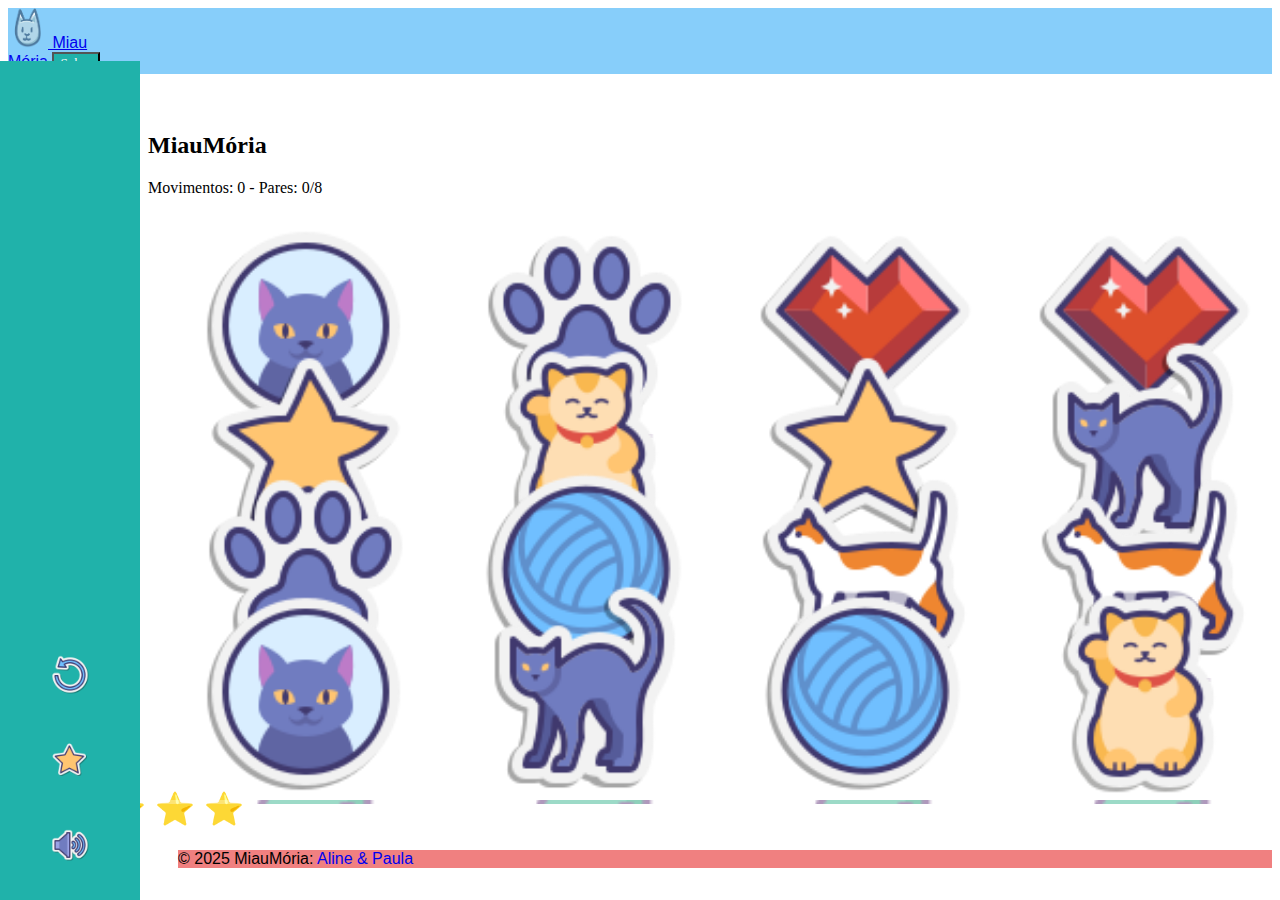
<file: index.html>
<!doctype html>
<html lang="pt-BR">

<head>
  <meta charset="utf-8" />
  <meta name="viewport" content="width=device-width,initial-scale=1" />
  <link href="https://cdn.jsdelivr.net/npm/bootstrap@5.0.2/dist/css/bootstrap.min.css" rel="stylesheet"
    integrity="sha384-EVSTQN3/azprG1Anm3QDgpJLIm9Nao0Yz1ztcQTwFspd3yD65VohhpuuCOmLASjC" crossorigin="anonymous">
  <link rel="stylesheet" href="styles/index.css">
  <link rel="stylesheet" href="https://unpkg.com/aos@next/dist/aos.css" />
  <link rel="shortcut icon" href="assetss/favicon-32x32.png" type="image/x-icon">

  <link href="https://fonts.googleapis.com/css2?family=Press+Start+2P&display=swap" rel="stylesheet">
  <link href="https://fonts.googleapis.com/css2?family=Silkscreen&display=swap" rel="stylesheet">
  <link href="https://fonts.googleapis.com/css2?family=Roboto+Mono&display=swap" rel="stylesheet">

  <title>MiauMória</title>
</head>

<body>
  <header>
    <!--NAVBAR-->
    <nav class="navbar navbar-light bg-light py-2">
      <div class="container d-flex justify-content-between align-items-center">
        <a class="pixelnav navbar-brand d-flex align-items-center" href="index.html">
          <img src="assetss/logo.png" alt="Logo" style="height:40px; width:auto;">
          Miau <br> Mória
        </a>
        <a href="sobre.html">
          <button type="button" class="btn btn-primary btn-sm btn-custom">Sobre
          </button>
        </a>
      </div>
    </nav>
  </header><br>
  <!--END NAVBAR-->


  <div class="layout">
    <!--SIDEBAR-->
    <aside class="sidebar">
      <!--Button reiniciar-->
      <ul>
        <li><button id="reiniciar" class="btn btn-primary btn-sm"
            style="--bs-btn-padding-y: .28rem; --bs-btn-padding-x: .6rem; --bs-btn-font-size: .78rem;"><img
              src="/assetss/reiniciar_azul.png" alt="Reiniciar"></button></li>
      </ul>
      <!--Button avaliar-->
      <ul>
        <li><button id="avaliar" class="btn btn-primary btn-sm"
            style="--bs-btn-padding-y: .28rem; --bs-btn-padding-x: .6rem; --bs-btn-font-size: .78rem;">
            <img src="/assetss/estrela_ava.png" alt="Avaliar"></button></li>
      </ul>
      <!-- Button som -->
      <ul>
        <li>
          <button id="som" class="btn btn-primary btn-sm"
            style="--bs-btn-padding-y: .28rem; --bs-btn-padding-x: .6rem; --bs-btn-font-size: .78rem;">
            <img id="iconSom" src="assetss/som.png" alt="Som">
          </button>
        </li>
      </ul>

      <!-- Áudio escondido -->
      <audio id="musica" src="msc/som.mp3" loop></audio>
    </aside>
    <!--END SIDEBAR-->

    <!--JOGO-->
    <main class="corpo-jogo">
      <div class="container">
        <div class="back-card">
          <h2>MiauMória</h2>
          <!-- Estatísticas do jogo -->
          <div class="stats">
            Movimentos: <span id="movimentos">0</span> - Pares: <span id="pares">0</span>/8
          </div>

          <!-- Tabuleiro -->
          <div id="tabuleiro" class="grid"></div>
        </div>
      </div>
    </main>
    <!--END JOGO-->
  </div>

  <!-- Modal Avaliação -->
  <div class="modal fade" id="avaliarModal" tabindex="-1" aria-labelledby="avaliarModalLabel" aria-hidden="true">
    <div class="modal-dialog modal-dialog-centered">
      <div class="modal-content">
        <div class="modal-header">
          <h5 class="modal-title" id="avaliarModalLabel">Avalie nosso jogo!</h5>
          <button type="button" class="btn-close" data-bs-dismiss="modal" aria-label="Fechar"></button>
        </div>
        <div class="modal-body text-center">
          <!-- Estrelas -->
          <span style="font-size: 2rem; cursor: pointer;">⭐ ⭐ ⭐ ⭐ ⭐</span>
        </div>
        <!-- Botão Enviar -->
        <div class="modal-footer">
          <button type="button" class="btn btn-primary" data-bs-dismiss="modal"
            style="--bs-btn-padding-y: .28rem; --bs-btn-padding-x: .6rem; --bs-btn-font-size: .78rem;">Enviar</button>
        </div>
      </div>
    </div>
  </div>

  <!-- FOOTER -->
  <footer class="bg-dark text-light text-center text-lg-start">
    <div class="text-center p-3" style="background-color: #F08080;">
      © 2025 MiauMória:
      <a class="text-light" href="https://github.com/paulanatali/MiauMoria.git" target="_blank">Aline & Paula</a>
    </div>
  </footer>



  <script src="scripts/index.js"></script>
  <script src="https://cdn.jsdelivr.net/npm/bootstrap@5.0.2/dist/js/bootstrap.bundle.min.js"
    integrity="sha384-MrcW6ZMFYlzcLA8Nl+NtUVF0sA7MsXsP1UyJoMp4YLEuNSfAP+JcXn/tWtIaxVXM"
    crossorigin="anonymous"></script>
  <script src="https://unpkg.com/aos@next/dist/aos.js"></script>


</body>

</html>
</file>
<file: styles/index.css>
body {
    font-family: 'Segoe UI', Tahoma, Geneva, Verdana, sans-serif;
}

.sidebar {
    position: fixed;
    top: 61px;
    /* começa logo abaixo da navbar */
    left: 0;
    bottom: 0;
    width: 100px;
    background: #20B2AA;
    padding: 20px;
    display: flex;
    flex-direction: column;
    gap: 15px;
    border-right: 2px #ccc;
    align-items: center;
    display: flex;
    flex-direction: column;
    /* coloca os itens em coluna */
    justify-content: flex-end;
    /* centraliza no final */
}

.sidebar button {
    background: none;
    /* sem cor de fundo */
    border: none;
    /* sem borda */
    cursor: pointer;
    width: 100%;
    height: 40px;
    display: flex;
    align-items: center;
    justify-content: center;
}

.sidebar button img {
    width: 40px;
    height: 40px;
}


.btn {
    background-color: #20B2AA;
    color: #fefefe;
    font-family: cursive;
}

.accordion-button {
    font-weight: bold;
}

.text-light {
    text-decoration: none;
}

.navbar {
    background-color: #87CEFA;
}

.logos {
    font-family: cursive;
    color: #fefefe;
}

main {
    font-family: cursive;
}

/* Conteúdo principal "empurrado" para a direita */
.corpo-jogo {
    margin-left: 120px;
    /* mesma largura da sidebar + espaçamento */
    padding: 20px;
}

/* Footer */
footer {
    margin-left: 170px;
    /* também respeita a sidebar */
}

.sidebar ul {
    text-align: center;
    list-style: none;
    padding: 0;
    margin: 0;
    width: 100%;
}

.sidebar li {
    margin: 15px 0;
    text-align: center;
}

.sidebar a {
    display: block;
    width: 100%;
    text-decoration: none;
}

.sidebar button:hover,
.sidebar a:hover {
    background: #20B2AA;
    border-radius: 6px;
}

/* JOGO DA MEMORIA  */

/* Corpo do jogo */
.corpo-jogo {
  margin-left: 120px; /* empurra para não ficar atrás da sidebar */
  padding: 20px;
}

/* Tabuleiro (grid de cartas) */
.grid {
  display: grid;
  gap: 12px; /* espaço entre cartas */
  grid-template-columns: repeat(4, 1fr); /* 4 cartas por linha */
  margin-top: 20px;
}

/* Cada carta */
.card {
  perspective: 800px; /* necessário para o efeito 3D do flip */
  height: 110px;
  position: relative;
}

/* Inner - parte que gira */
.inner {
  position: absolute;
  inset: 0; /* top, bottom, left, right = 0 */
  border-radius: 10px;
  transition: transform 0.45s; /* animação suave do flip */
  transform-style: preserve-3d; /* mantém efeito 3D */
  cursor: pointer; /* muda cursor ao passar o mouse */
}

/* Quando a carta está virada */
.card.flipped .inner {
  transform: rotateY(180deg);
}

/* Frente e verso da carta */
.f ace {
  position: absolute;
  inset: 0;
  backface-visibility: hidden; /* esconde o verso quando girado */
  display: flex;
  align-items: center;
  justify-content: center;
  border-radius: 10px;
}

/* Frente da carta */
.front {
  transform: rotateY(180deg); /* começa virada para trás */
}

.front img {
  width: 80%;   /* ocupa 80% da carta */
  height: 80%;
  object-fit: contain; /* mantém proporção da imagem */
  border-radius: 10px;
}

/* Verso da carta (padrão) */
.back {
  background-image: url('/assetss/ponto_interrogação.png'); /* imagem de fundo do verso */
  background-size: cover;
  background-position: center;
  border: 2px solid rgba(255,255,255,0.3);
}

/* Responsivo para telas pequenas */
@media (max-width:520px) {
  .grid {
    grid-template-columns: repeat(3, 1fr); /* 3 cartas por linha */
  }

  .card {
    height: 90px;
  }

  .front img {
    width: 70%;
    height: 70%;
  }
}
</file>
